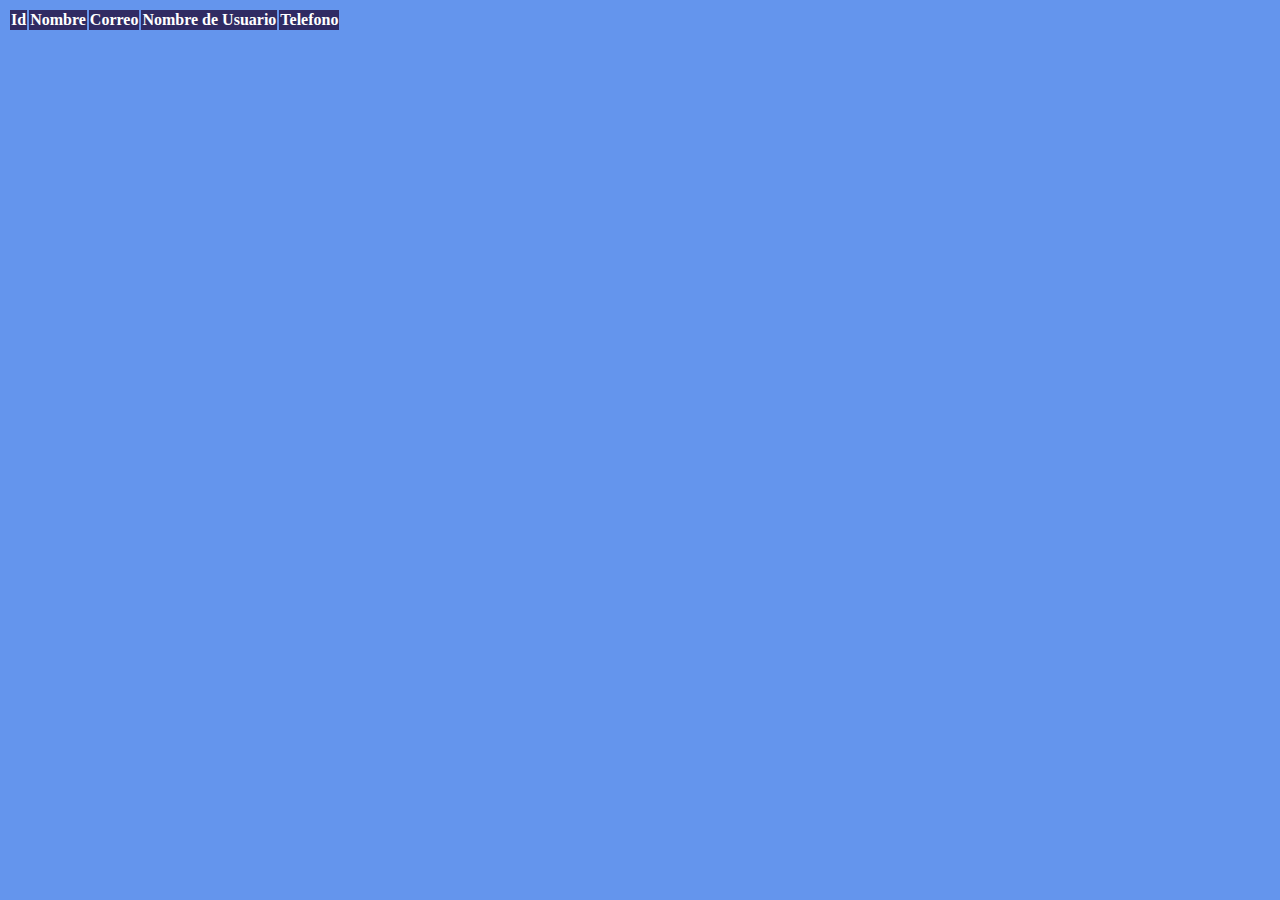
<file: index.html>
<!DOCTYPE html>
<html lang="en">
<head>
    <meta charset="UTF-8">
    <meta name="viewport" content="width=device-width, initial-scale=1.0">
    <link href="https://cdn.jsdelivr.net/npm/bootstrap@5.0.0-beta3/dist/css/bootstrap.min.css" rel="stylesheet" integrity="sha384-eOJMYsd53ii+scO/bJGFsiCZc+5NDVN2yr8+0RDqr0Ql0h+rP48ckxlpbzKgwra6" crossorigin="anonymous"> 
    <link rel="stylesheet" href="css/estilo.css">
    <title>Uso fetch</title>
</head>
<body>
    <div class="container mt-4 shadow-lg p-3 mb-5 bg-body rounded">
        <table class="table table-border table-striped">
            <thead>
                <tr>
                    <th>Id</th>
                    <th>Nombre</th>
                    <th>Correo</th>
                    <th>Nombre de Usuario</th>
                    <th>Telefono</th>
                </tr>
            </thead>
            <tbody id="data"></tbody>
        </table>
    </div>
    <script src="https://cdn.jsdelivr.net/npm/bootstrap@5.0.0-beta3/dist/js/bootstrap.bundle.min.js" integrity="sha384-JEW9xMcG8R+pH31jmWH6WWP0WintQrMb4s7ZOdauHnUtxwoG2vI5DkLtS3qm9Ekf" crossorigin="anonymous"></script> 
    <script src="js/app.js"></script>
</body>
</html>
</file>
<file: css/estilo.css>
body{
    background-color: cornflowerblue;
}

table thead {
    background-color: #302b63;
    color: white;
}
</file>
